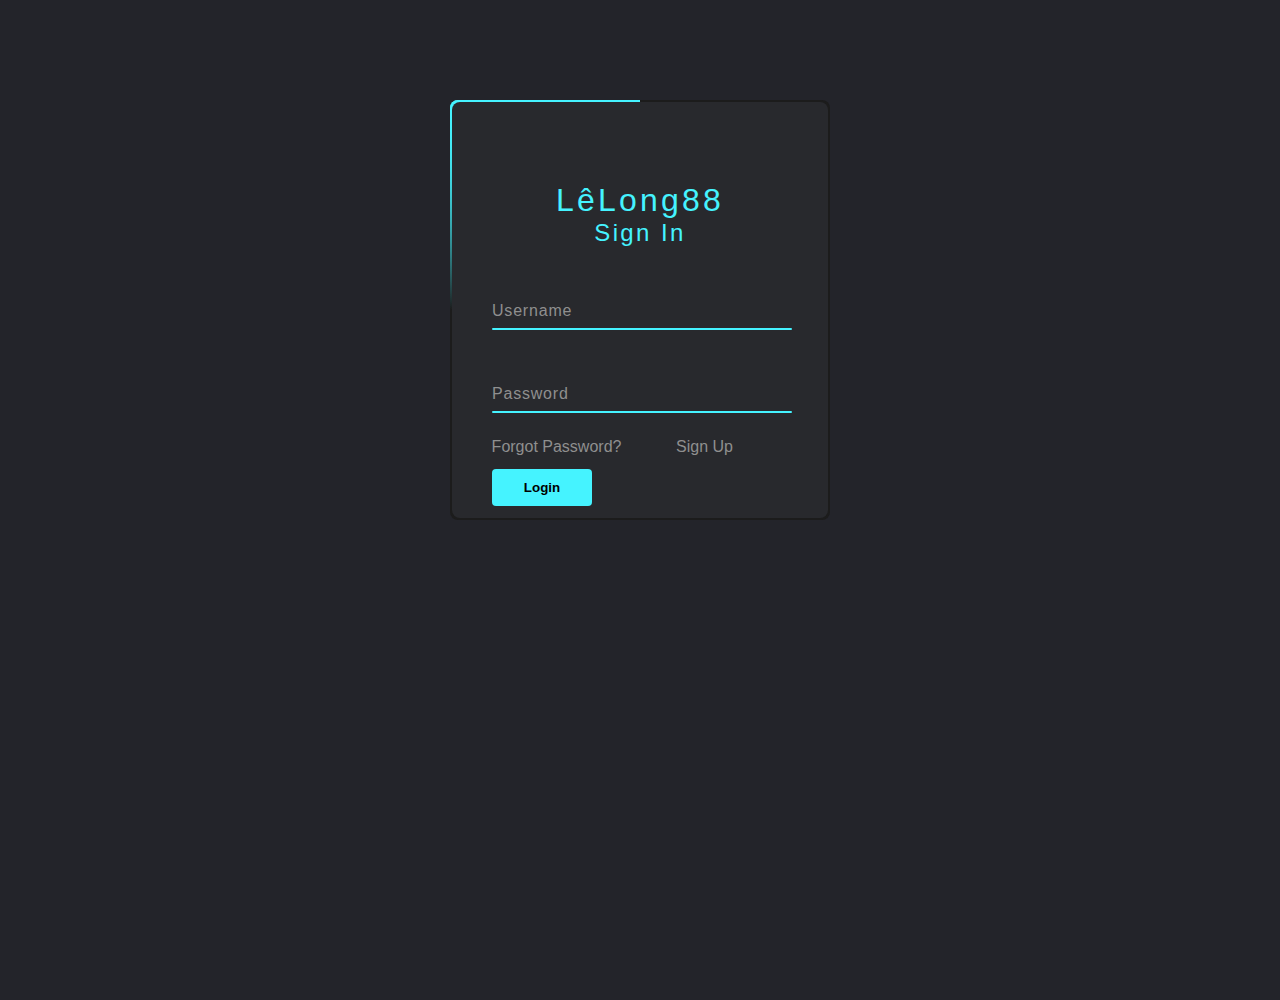
<file: index.html>
<!DOCTYPE html>
<html lang="en">
<head>
    <meta charset="UTF-8">
    <meta http-equiv="X-UA-Compatible" content="IE=edge">
    <meta name="viewport" content="width=, initial-scale=1.0">
    <link rel="stylesheet" href="alex.css">
    <title>LêLong88</title>
    <link rel="shortcut icon" href="https://th.bing.com/th/id/R.981b36223b6ae9a6a7cf86a2281f5ca6?rik=LvDAZSdOspD5HA&riu=http%3a%2f%2fpngimg.com%2fuploads%2fmanchester_united%2fmanchester_united_PNG5.png&ehk=yv%2brv2%2b8jojHN0MrradY7sp%2boSmj7ZBbdlNXrJU%2fxnk%3d&risl=&pid=ImgRaw&r=0" type="image/x-icon">
</head>
<body>
    <div class="box">
        <div class="form">
            <h1>
                LêLong88
            </h1>
            <h2>
                Sign In
            </h2>
            <div class="inputBox">
                <input type="text" required>
                <span>Username</span> <i></i>
            </div>
            <div class="inputBox"><input type="Password" required>
            <span>Password</span> <i></i>
        </div>
        <div class="links">
            <br><br>  <a href="#">Forgot Password?</a>

            <a href="#">Sign Up</a>
        </div>


        <input type="submit" value="Login" class="c">
        </div>
    </div>
</body>
</html>
</file>
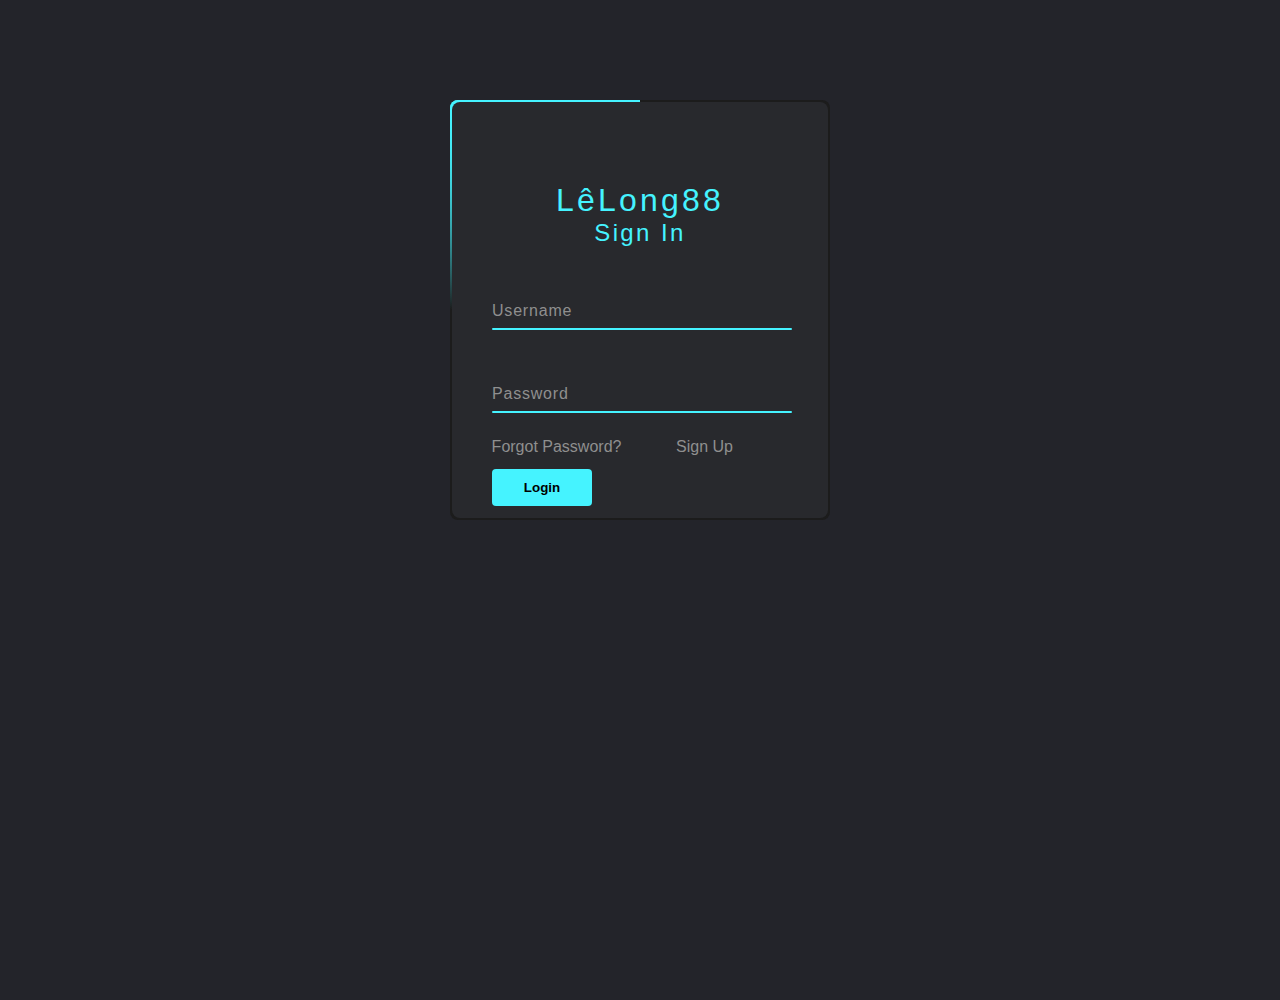
<file: login.html>
<!DOCTYPE html>
<html lang="en">
<head>
    <meta charset="UTF-8">
    <meta http-equiv="X-UA-Compatible" content="IE=edge">
    <meta name="viewport" content="width=, initial-scale=1.0">
    <link rel="stylesheet" href="alex.css">
    <title>Document</title>
</head>
<body>
    <div class="box">
        <div class="form">
            <h1>
                LêLong88
            </h1>
            <h2>
                Sign In
            </h2>
            <div class="inputBox">
                <input type="text" required>
                <span>Username</span> <i></i>
            </div>
            <div class="inputBox"><input type="Password" required>
            <span>Password</span> <i></i>
        </div>
        <div class="links">
            <br><br>  <a href="#">Forgot Password?</a>

            <a href="#">Sign Up</a>
        </div>


        <input type="submit" value="Login" class="c">
        </div>
    </div>
</body>
</html>
</file>
<file: alex.css>
*{
    margin: 0;
    padding: 0;
    box-sizing: border-box;
    font-family: Arial, Helvetica, sans-serif;
}
body{
    display: flex;
    justify-content: center;
    min-height: 100vh;
    background: #23242a;
    margin-top: 100px;
}
.box{
    position: relative;
    width: 380px;
    height: 420px;
    background: #1c1c1c;
    border-radius: 8px;
    overflow: hidden;
}
.box::before{
    content: '';
    position: absolute;
    top: -50%;
    left: -50%;
    width: 380px;
    height: 420px;
    background: linear-gradient(0deg, transparent,#45f3ff, #45f3ff);
    transform-origin: bottom right;
    animation: animate 6s linear infinite;
}
.box::after{
    content: '';
    position: absolute;
    top: -50%;
    left: -50%;
    width: 380px;
    height: 420px;
    background: linear-gradient(0deg, transparent,#45f3ff, #45f3ff);
    transform-origin: bottom right;
    animation: animate 6s linear infinite;
    animation-delay: -3;
}
@keyframes animate{
    0%{
        transform: rotate(0deg);
    }
    100%{
        transform: rotate(360deg);
    }
}

.form{
    position: absolute;
    inset: 2px;
    border-radius: 8px;
    background-color: #28292d;
    z-index: 10;
    padding: 80px 40px;
    display: flex;
    flex-direction: column;
}
.form h2{
    color: #45f3ff;
    font-weight: 500;
    text-align: center;
    letter-spacing: 0.1em;
}
.form h1{
    color: #45f3ff;
    font-weight: 500;
    text-align: center;
    letter-spacing: 0.1em;
    position: relative;
}
.inputBox{
    position: relative;
    width: 300px;
    margin-top: 25px;
}
.inputBox input{
    position: relative;
    width: 100%;
    padding: 20px 10px 10px;
    background: transparent;
    border: none;
    outline: none;
    color: #23242a;
    font-size: 1.5em;
    letter-spacing: 0.05em;
    z-index: 10;
}
.inputBox span{ position: absolute;
left: 0;
padding: 30px 0px 10px;
font-size: 1em;
color: #8f8f8f;
pointer-events: none;
letter-spacing: 0.05em;
transition: 0.5s;
}
.inputBox input:valid ~ span,
.inputBox input:focus ~ span{
    color: #45f3ff;
    transform: translate(0px) translateY(-50px);
    font-size: 0.9em;
}
.inputBox i{
    position: absolute;
    left: 0;
    bottom: 0;
    width: 100%;
    height: 2px;
    background: #45f3ff;
    border-radius: 4px;
    transition: 0.5s;
    pointer-events: none;
    z-index: 9;
}
.inputBox input:valid ~ i,
.inputBox input:focus ~ i {
    height: 44px;
}
.links{
    display: flex;
    justify-content: space-between;
}
.links a{
    position: relative;
    left: -55px;
    top: 25px;
    font-size:  1em;
    color: #8f8f8f;
    text-decoration: none;
}
.links a:hover, 
.links a:nth-child(2){
    color: #45f3ff;
}
input[type="submit"]{
    border: none;
    outline: none;
    background: #45f3ff;
    padding: 11px 25px;
    width: 100px;
    margin-top: 20px;
    border-radius: 4px;
    font-weight: 600;
    cursor: pointer;
}
</file>
